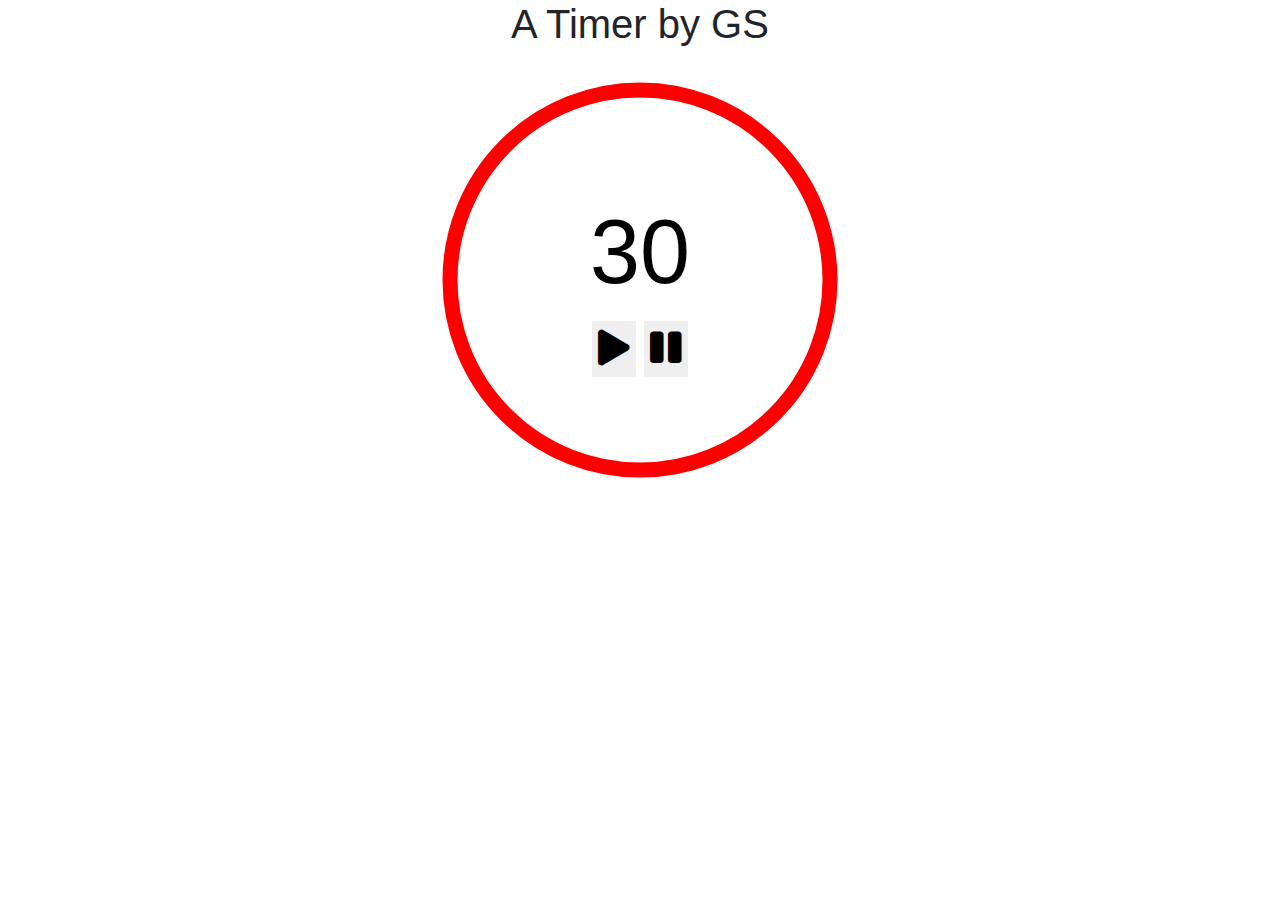
<file: timerApp/index.html>
<!DOCTYPE html>
<html lang="en">
<head>
    <!-- Required meta tags -->
    <meta charset="UTF-8">
    <meta name="viewport" content="width=device-width, initial-scale=1.0">
    <!-- Bootstrap CSS -->
    <link rel="stylesheet" href="https://stackpath.bootstrapcdn.com/bootstrap/4.4.1/css/bootstrap.min.css" integrity="sha384-Vkoo8x4CGsO3+Hhxv8T/Q5PaXtkKtu6ug5TOeNV6gBiFeWPGFN9MuhOf23Q9Ifjh" crossorigin="anonymous">
    <!-- font awesome -->
    <link rel="stylesheet" href="https://cdnjs.cloudflare.com/ajax/libs/font-awesome/5.12.1/css/all.min.css">
    <!-- customized CSS -->
    <link rel="stylesheet" href="style.css">
    <title>Timer</title>
</head>
<body>
    <h1 class='container-fluid'>A Timer by GS</h1>
    <div id='main' class='container-fluid d-inline-flex justify-content-center align-items-center'>
        <div class="d-flex justify-content-center align-items-center m-0 flex-column control">
            <input id = 'duration' class='d-block border-0 justify-content-center mr-auto ml-auto' value="30">
            <div class='d-flex justify-content-around"'>
                <button class="border-0 mx-1" id = 'start'><i class="fas fa-play"></i></button>
                <button class="border-0 mx-1" id = 'pause'><i class="fas fa-pause"></i></button>        
            </div>    
        </div>

        <svg >
            <circle r = '190' cx='0' cy='200' transform="rotate(-90 100 100)" class='circle'></circle>
        </svg>
    </div>

    <!-- Optional JavaScript -->
    <!-- jQuery first, then Popper.js, then Bootstrap JS -->
    <script src="https://code.jquery.com/jquery-3.4.1.slim.min.js" integrity="sha384-J6qa4849blE2+poT4WnyKhv5vZF5SrPo0iEjwBvKU7imGFAV0wwj1yYfoRSJoZ+n" crossorigin="anonymous"></script>
    <script src="https://cdn.jsdelivr.net/npm/popper.js@1.16.0/dist/umd/popper.min.js" integrity="sha384-Q6E9RHvbIyZFJoft+2mJbHaEWldlvI9IOYy5n3zV9zzTtmI3UksdQRVvoxMfooAo" crossorigin="anonymous"></script>
    <script src="https://stackpath.bootstrapcdn.com/bootstrap/4.4.1/js/bootstrap.min.js" integrity="sha384-wfSDF2E50Y2D1uUdj0O3uMBJnjuUD4Ih7YwaYd1iqfktj0Uod8GCExl3Og8ifwB6" crossorigin="anonymous"></script>
    <script src = 'timer.js'></script>
    <script src = 'index.js'></script>
</body>
</html>
</file>
<file: timerApp/style.css>
body {
	font-family: 'Segoe UI', Roboto, Oxygen, Ubuntu, Cantarell, 'Fira Sans', 'Droid Sans', 'Helvetica Neue', Helvetica,
		Arial, sans-serif;
}

h1 {
	text-align: center;
	margin-bottom: 2rem;
}

* {
	font: inherit;
}

svg {
	height: 400px;
	width: 400px;
}

#main {
}

#main input {
	width: 240px;
	text-align: center;
	font-size: 90px;
}

#main button {
	font-size: 36px;
	cursor: pointer;
}

#main button:focus {
	outline: none;
}

.circle {
	fill: transparent;
	stroke: red;
	stroke-width: 15;
}

.control {
	position: absolute;
}
</file>
